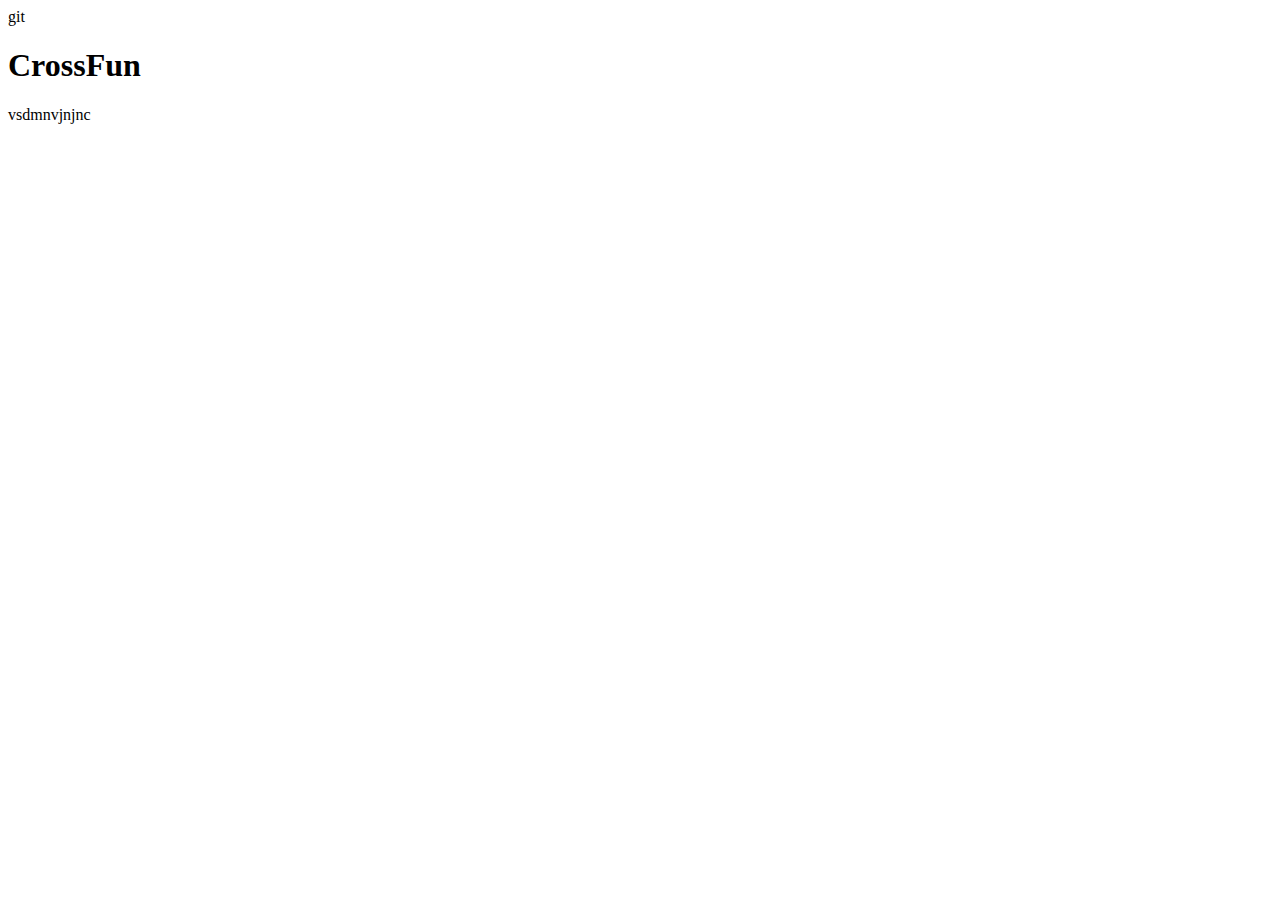
<file: CrossFun-main/index.html>
<!DOCTYPE html>
<html lang="en">

<head>
    <meta charset="UTF-8">
    <meta http-equiv="X-UA-Compatible" content="IE=edge">
    <meta name="viewport" content="width=device-width, initial-scale=1.0">
    <title>CrossFun</title>
</head>
git

<body>
    <h1>CrossFun</h1>
    <p>vsdmnvjnjnc </p>

</body>

</html>
</file>
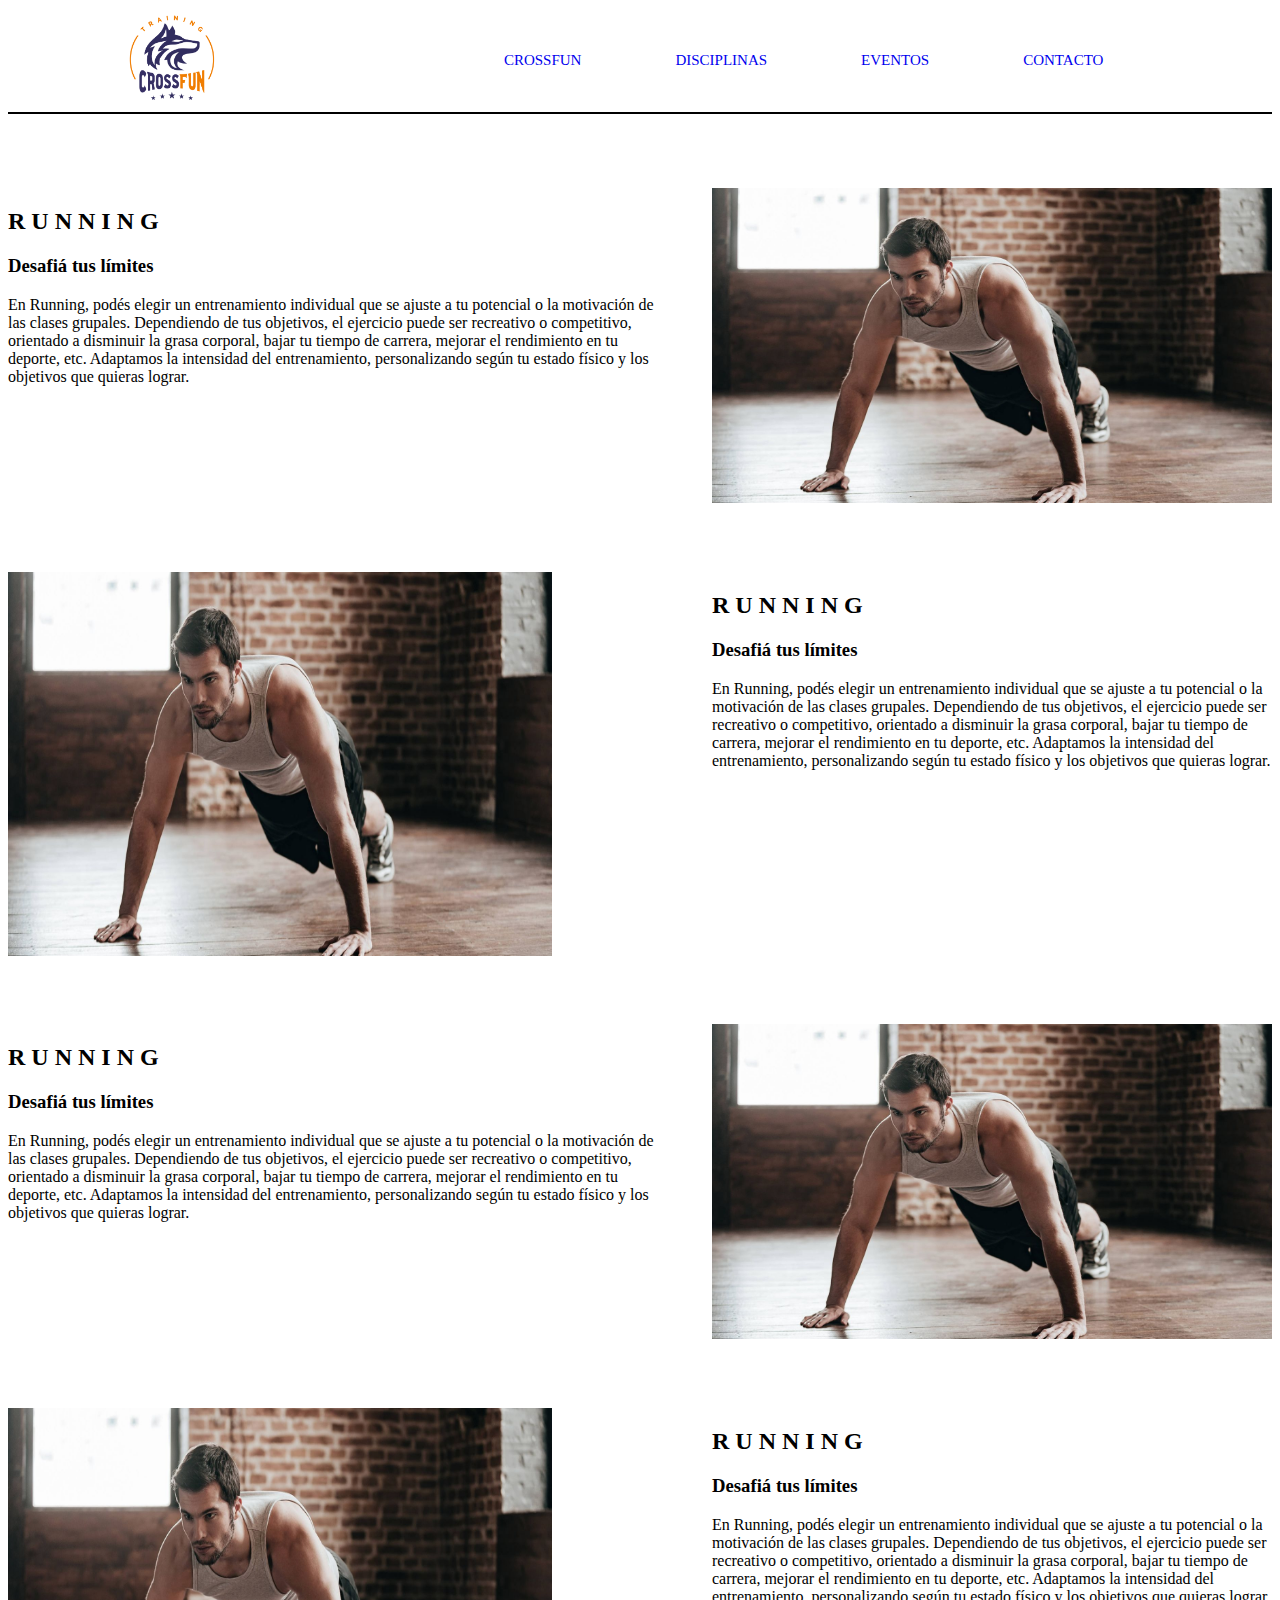
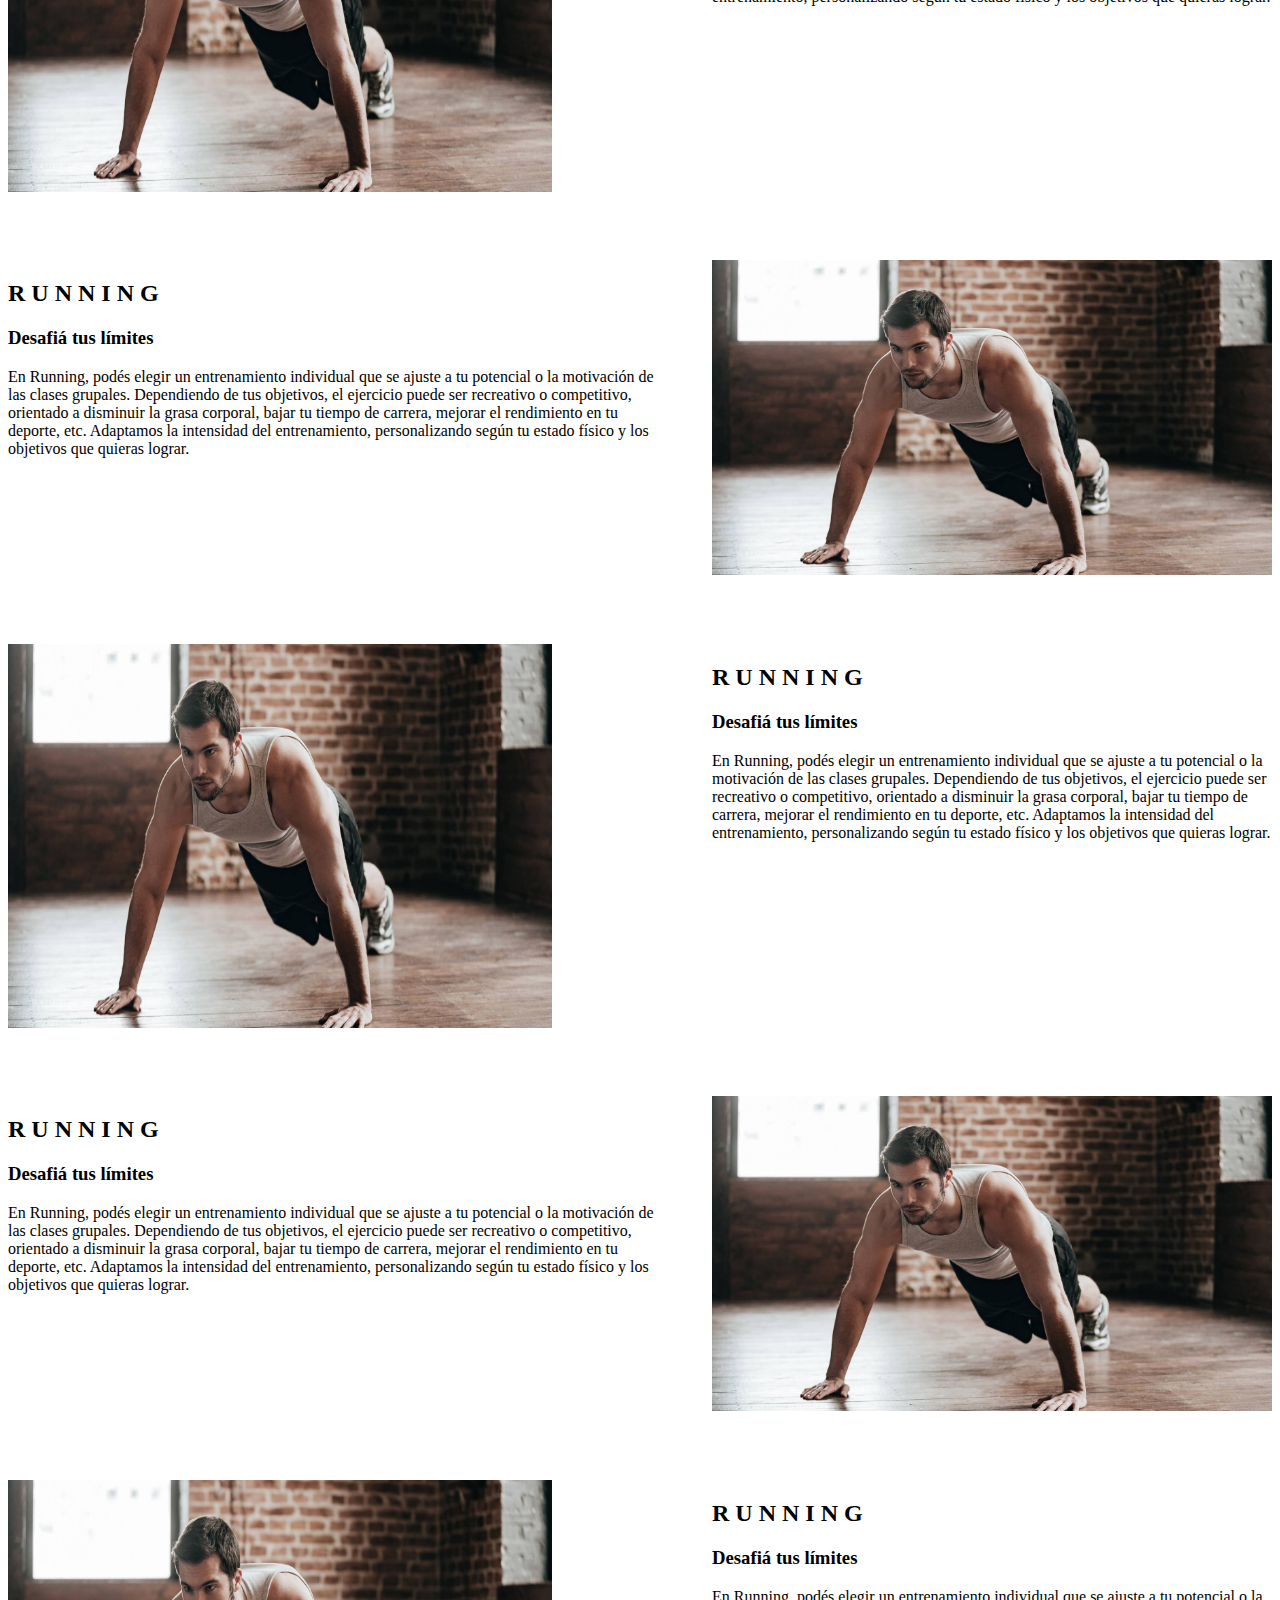
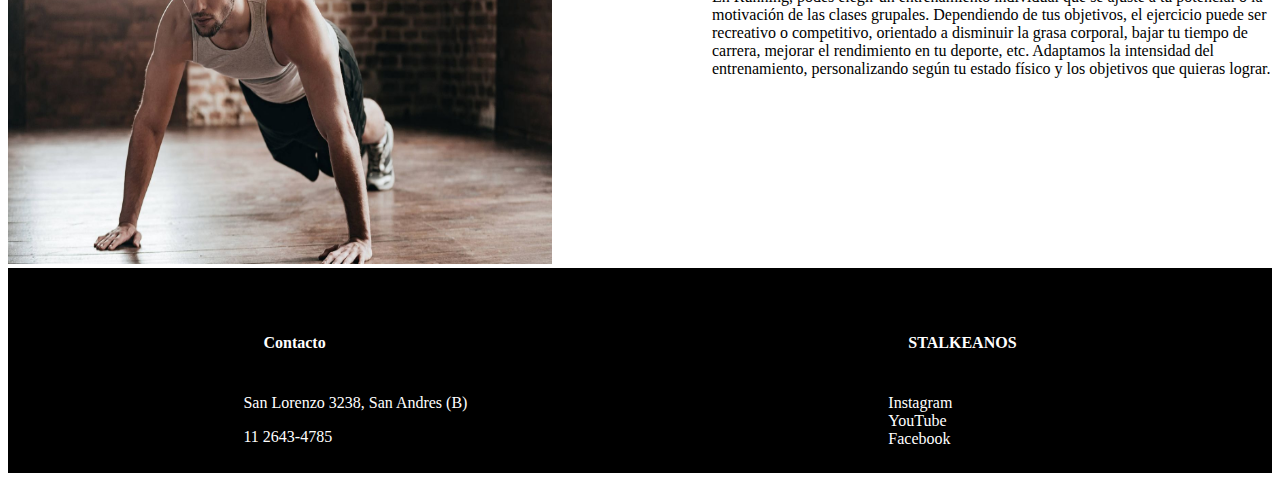
<file: diciplinas.html>
<!DOCTYPE html>
<html lang="en">

<head>
    <meta charset="UTF-8">
    <meta http-equiv="X-UA-Compatible" content="IE=edge">
    <meta name="viewport" content="width=device-width, initial-scale=1.0">
    <link rel="icon" href="./img/crossfunlogo.png">
    <link rel="stylesheet" href="./styles/main.css">
    <link href="https://cdn.jsdelivr.net/npm/bootstrap@5.1.3/dist/css/bootstrap.min.css" rel="stylesheet"
        integrity="sha384-1BmE4kWBq78iYhFldvKuhfTAU6auU8tT94WrHftjDbrCEXSU1oBoqyl2QvZ6jIW3" crossorigin="anonymous">
    <title>CrossFun</title>
</head>

<body>
    <header>
        <div class="logo">
            <a href="/index.html"><img class="logoImg" src="./img/crossfunlogo.png" alt="logo"></a>
        </div>
        <nav>
            <a href="/index.html">CROSSFUN</a>
            <a href="/diciplinas.html">DISCIPLINAS</a>
            <a href="/eventos.html">EVENTOS</a>
            <a href="#contacto">CONTACTO</a>
        </nav>
    </header>
    <div class="container">
        <div class="contedorPrincipal">
            <div class="contenedorUno">
                <h2>R U N N I N G</h2>
                <h3>Desafiá tus límites</h3>
                <p>En Running, podés elegir un entrenamiento individual que se ajuste a tu potencial o la motivación de
                    las clases
                    grupales.

                    Dependiendo de tus objetivos, el ejercicio puede ser
                    recreativo o competitivo, orientado a disminuir la grasa corporal, bajar tu tiempo de carrera,
                    mejorar el rendimiento en
                    tu deporte, etc.

                    Adaptamos la intensidad del entrenamiento, personalizando según tu estado físico y los objetivos que
                    quieras lograr.
                </p>

            </div>

            <div class="contenedorDos">
                <img src="./img/f.elconfidencial.com_original_a22_9b2_d8f_a229b2d8f9880dea3540477223572606.jpg" alt="">
            </div>





        </div>

    </div>


    <div class="container">
        <div class="contedorPrincipal">


            <div class="contenedortres">
                <img src="./img/f.elconfidencial.com_original_a22_9b2_d8f_a229b2d8f9880dea3540477223572606.jpg" alt="">
            </div>


            <div class="contenedorCuatro">
                <h2>R U N N I N G</h2>
                <h3>Desafiá tus límites</h3>
                <p>En Running, podés elegir un entrenamiento individual que se ajuste a tu potencial o la motivación de
                    las clases
                    grupales.

                    Dependiendo de tus objetivos, el ejercicio puede ser
                    recreativo o competitivo, orientado a disminuir la grasa corporal, bajar tu tiempo de carrera,
                    mejorar el rendimiento en
                    tu deporte, etc.

                    Adaptamos la intensidad del entrenamiento, personalizando según tu estado físico y los objetivos que
                    quieras lograr.
                </p>

            </div>


        </div>

    </div>







    </div>

    </div>


    <div class="container">
        <div class="contedorPrincipal">
            <div class="contenedorUno">
                <h2>R U N N I N G</h2>
                <h3>Desafiá tus límites</h3>
                <p>En Running, podés elegir un entrenamiento individual que se ajuste a tu potencial o la motivación de
                    las clases
                    grupales.

                    Dependiendo de tus objetivos, el ejercicio puede ser
                    recreativo o competitivo, orientado a disminuir la grasa corporal, bajar tu tiempo de carrera,
                    mejorar el rendimiento en
                    tu deporte, etc.

                    Adaptamos la intensidad del entrenamiento, personalizando según tu estado físico y los objetivos que
                    quieras lograr.
                </p>

            </div>

            <div class="contenedorDos">
                <img src="./img/f.elconfidencial.com_original_a22_9b2_d8f_a229b2d8f9880dea3540477223572606.jpg" alt="">
            </div>





        </div>

    </div>


    <div class="container">
        <div class="contedorPrincipal">


            <div class="contenedortres">
                <img src="./img/f.elconfidencial.com_original_a22_9b2_d8f_a229b2d8f9880dea3540477223572606.jpg" alt="">
            </div>


            <div class="contenedorCuatro">
                <h2>R U N N I N G</h2>
                <h3>Desafiá tus límites</h3>
                <p>En Running, podés elegir un entrenamiento individual que se ajuste a tu potencial o la motivación de
                    las clases
                    grupales.

                    Dependiendo de tus objetivos, el ejercicio puede ser
                    recreativo o competitivo, orientado a disminuir la grasa corporal, bajar tu tiempo de carrera,
                    mejorar el rendimiento en
                    tu deporte, etc.

                    Adaptamos la intensidad del entrenamiento, personalizando según tu estado físico y los objetivos que
                    quieras lograr.
                </p>

            </div>


        </div>

    </div>







    </div>

    </div>

    <div class="container">
        <div class="contedorPrincipal">
            <div class="contenedorUno">
                <h2>R U N N I N G</h2>
                <h3>Desafiá tus límites</h3>
                <p>En Running, podés elegir un entrenamiento individual que se ajuste a tu potencial o la motivación de
                    las clases
                    grupales.

                    Dependiendo de tus objetivos, el ejercicio puede ser
                    recreativo o competitivo, orientado a disminuir la grasa corporal, bajar tu tiempo de carrera,
                    mejorar el rendimiento en
                    tu deporte, etc.

                    Adaptamos la intensidad del entrenamiento, personalizando según tu estado físico y los objetivos que
                    quieras lograr.
                </p>

            </div>

            <div class="contenedorDos">
                <img src="./img/f.elconfidencial.com_original_a22_9b2_d8f_a229b2d8f9880dea3540477223572606.jpg" alt="">
            </div>





        </div>

    </div>


    <div class="container">
        <div class="contedorPrincipal">


            <div class="contenedortres">
                <img src="./img/f.elconfidencial.com_original_a22_9b2_d8f_a229b2d8f9880dea3540477223572606.jpg" alt="">
            </div>


            <div class="contenedorCuatro">
                <h2>R U N N I N G</h2>
                <h3>Desafiá tus límites</h3>
                <p>En Running, podés elegir un entrenamiento individual que se ajuste a tu potencial o la motivación de
                    las clases
                    grupales.

                    Dependiendo de tus objetivos, el ejercicio puede ser
                    recreativo o competitivo, orientado a disminuir la grasa corporal, bajar tu tiempo de carrera,
                    mejorar el rendimiento en
                    tu deporte, etc.

                    Adaptamos la intensidad del entrenamiento, personalizando según tu estado físico y los objetivos que
                    quieras lograr.
                </p>

            </div>


        </div>

    </div>







    </div>

    </div>
    <div class="container">
        <div class="contedorPrincipal">
            <div class="contenedorUno">
                <h2>R U N N I N G</h2>
                <h3>Desafiá tus límites</h3>
                <p>En Running, podés elegir un entrenamiento individual que se ajuste a tu potencial o la motivación de
                    las clases
                    grupales.

                    Dependiendo de tus objetivos, el ejercicio puede ser
                    recreativo o competitivo, orientado a disminuir la grasa corporal, bajar tu tiempo de carrera,
                    mejorar el rendimiento en
                    tu deporte, etc.

                    Adaptamos la intensidad del entrenamiento, personalizando según tu estado físico y los objetivos que
                    quieras lograr.
                </p>

            </div>

            <div class="contenedorDos">
                <img src="./img/f.elconfidencial.com_original_a22_9b2_d8f_a229b2d8f9880dea3540477223572606.jpg" alt="">
            </div>





        </div>

    </div>


    <div class="container">
        <div class="contedorPrincipal">


            <div class="contenedortres">
                <img src="./img/f.elconfidencial.com_original_a22_9b2_d8f_a229b2d8f9880dea3540477223572606.jpg" alt="">
            </div>


            <div class="contenedorCuatro">
                <h2>R U N N I N G</h2>
                <h3>Desafiá tus límites</h3>
                <p>En Running, podés elegir un entrenamiento individual que se ajuste a tu potencial o la motivación de
                    las clases
                    grupales.

                    Dependiendo de tus objetivos, el ejercicio puede ser
                    recreativo o competitivo, orientado a disminuir la grasa corporal, bajar tu tiempo de carrera,
                    mejorar el rendimiento en
                    tu deporte, etc.

                    Adaptamos la intensidad del entrenamiento, personalizando según tu estado físico y los objetivos que
                    quieras lograr.
                </p>

            </div>


        </div>

    </div>







    </div>

    </div>

    <footer>
        <div>
            <h4 id="contacto">Contacto</h4>
            <p>San Lorenzo 3238, San Andres (B)</p>
            <a class="redes" href="">11 2643-4785</a>

        </div>
        <div>
            <h4>STALKEANOS</h4>
            <a class="redes" href="">Instagram</a>
            <a class="redes" href="">YouTube</a>
            <a class="redes" href="">Facebook</a>
        </div>
    </footer>
</body>

</html>
</file>
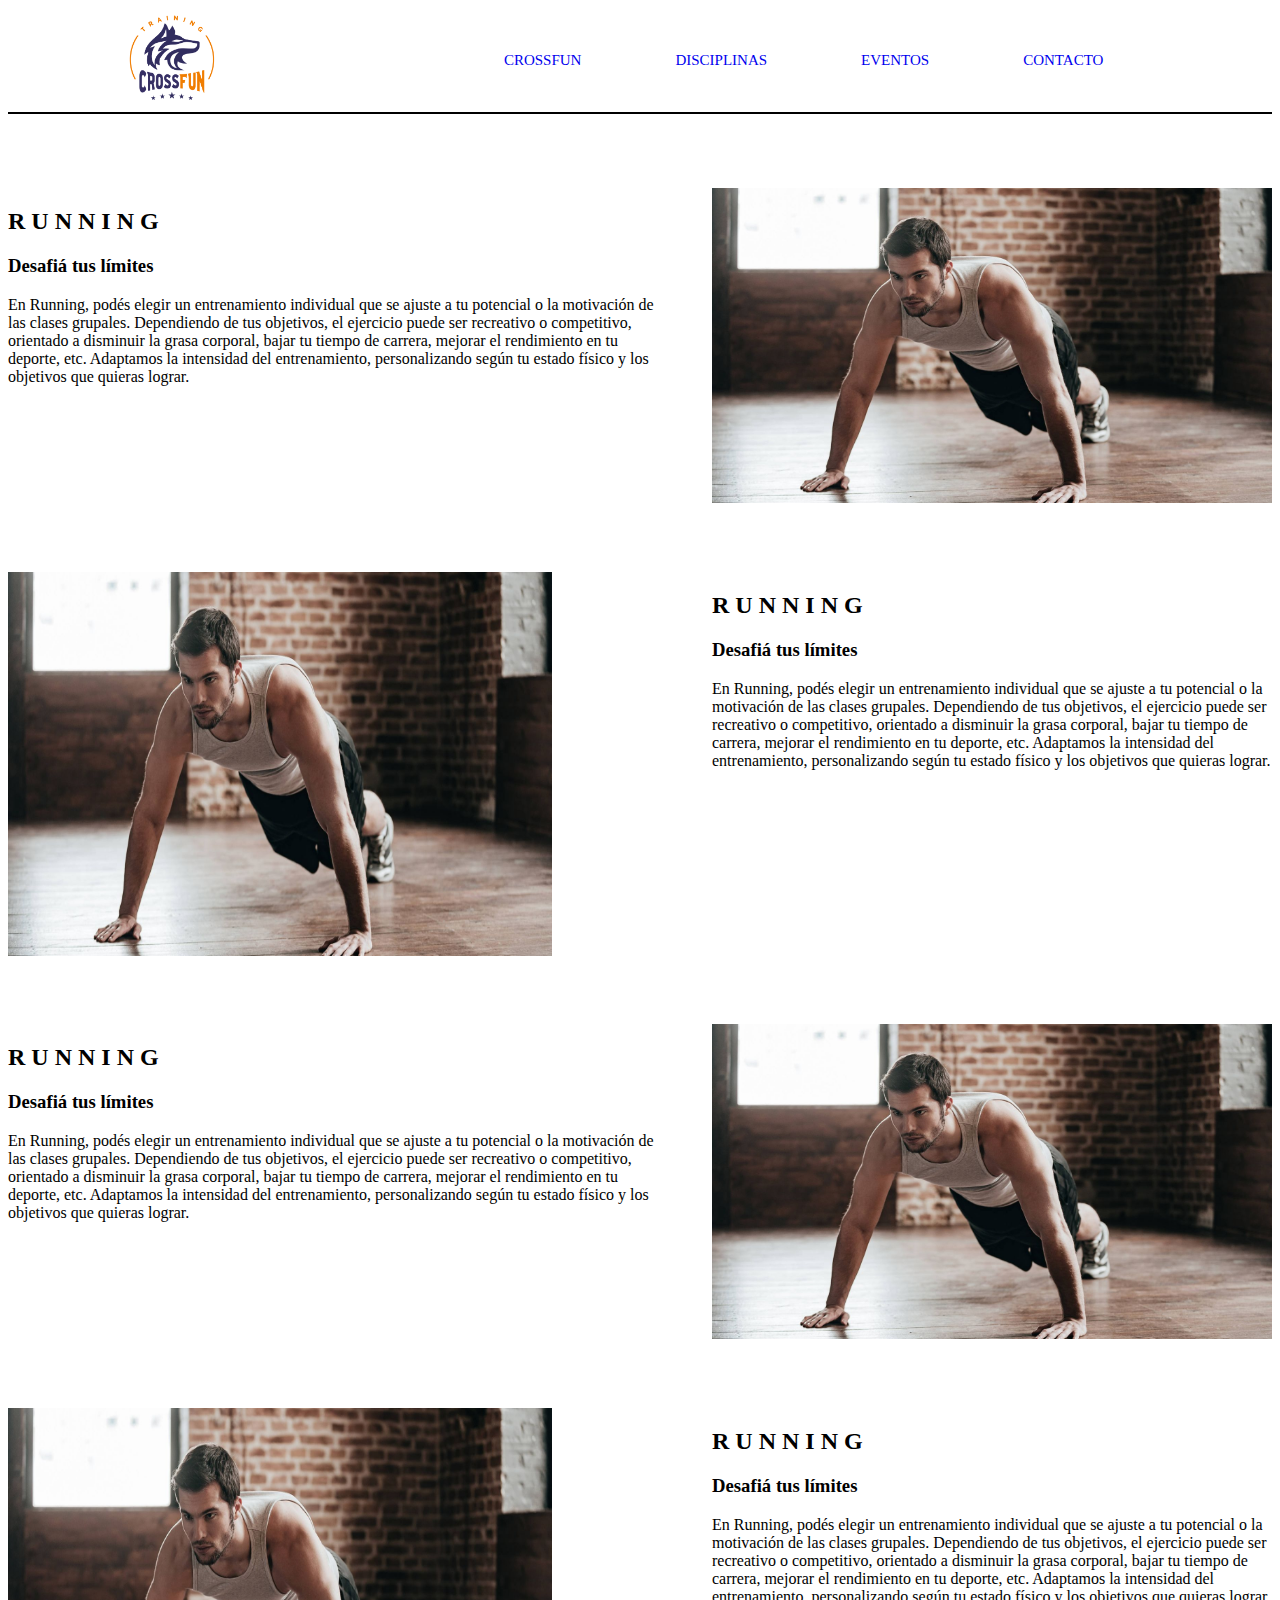
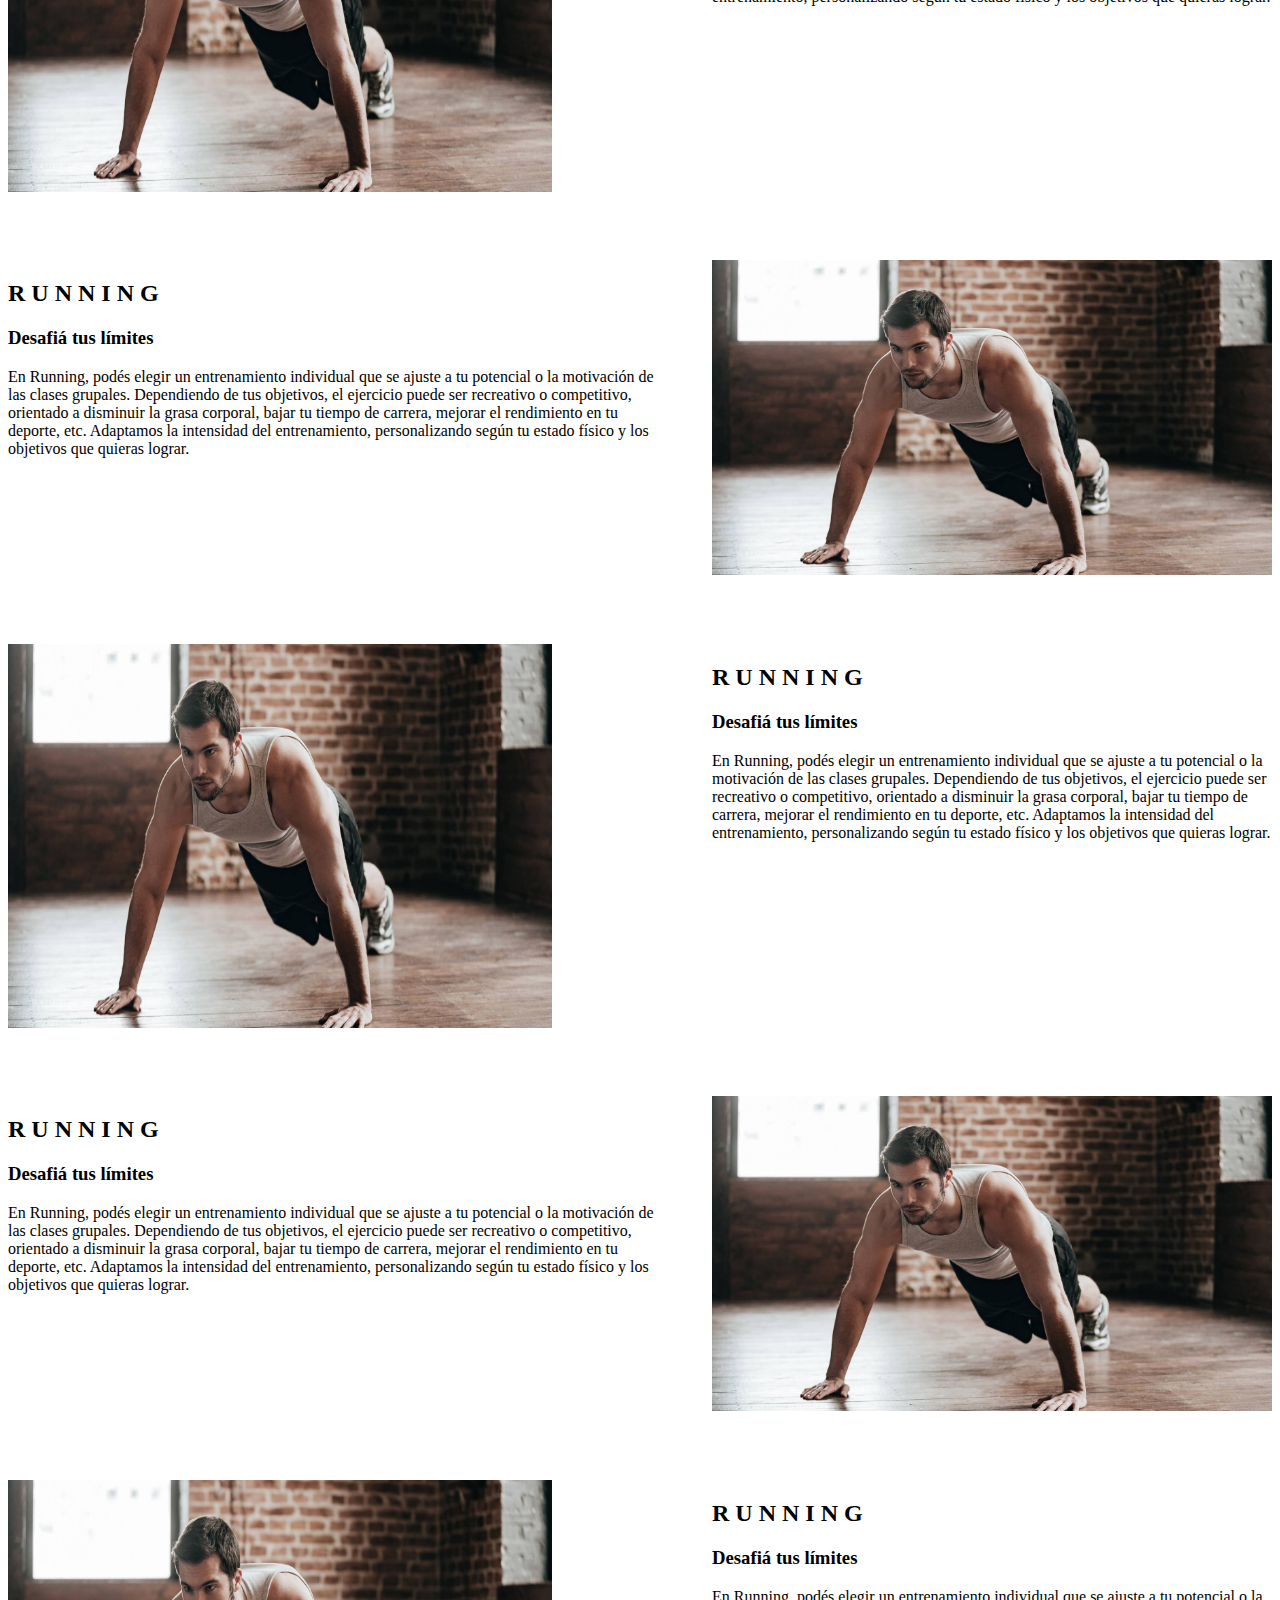
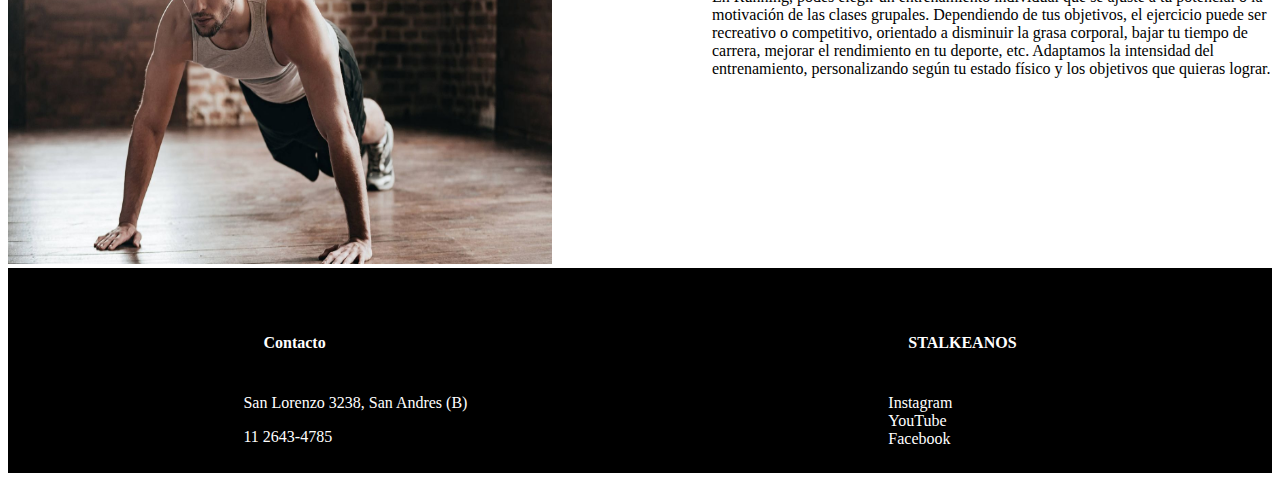
<file: disciplinas.html>
<!DOCTYPE html>
<html lang="en">

<head>
    <meta charset="UTF-8">
    <meta http-equiv="X-UA-Compatible" content="IE=edge">
    <meta name="viewport" content="width=device-width, initial-scale=1.0">
    <link rel="icon" href="./img/crossfunlogo.png">
    <link rel="stylesheet" href="./styles/main.css">
    <link href="https://cdn.jsdelivr.net/npm/bootstrap@5.1.3/dist/css/bootstrap.min.css" rel="stylesheet"
        integrity="sha384-1BmE4kWBq78iYhFldvKuhfTAU6auU8tT94WrHftjDbrCEXSU1oBoqyl2QvZ6jIW3" crossorigin="anonymous">
    <title>CrossFun</title>
</head>

<body>
    <header>
        <div class="logo">
            <a href="/index.html"><img class="logoImg" src="./img/crossfunlogo.png" alt="logo"></a>
        </div>
        <nav>
            <a href="/index.html">CROSSFUN</a>
            <a href="/disciplinas.html">DISCIPLINAS</a>
            <a href="/eventos.html">EVENTOS</a>
            <a href="#contacto">CONTACTO</a>
        </nav>
    </header>
    <div class="container">
        <div class="contedorPrincipal">
            <div class="contenedorUno">
                <h2>R U N N I N G</h2>
                <h3>Desafiá tus límites</h3>
                <p>En Running, podés elegir un entrenamiento individual que se ajuste a tu potencial o la motivación de
                    las clases
                    grupales.

                    Dependiendo de tus objetivos, el ejercicio puede ser
                    recreativo o competitivo, orientado a disminuir la grasa corporal, bajar tu tiempo de carrera,
                    mejorar el rendimiento en
                    tu deporte, etc.

                    Adaptamos la intensidad del entrenamiento, personalizando según tu estado físico y los objetivos que
                    quieras lograr.
                </p>

            </div>

            <div class="contenedorDos">
                <img src="./img/f.elconfidencial.com_original_a22_9b2_d8f_a229b2d8f9880dea3540477223572606.jpg" alt="">
            </div>





        </div>

    </div>


    <div class="container">
        <div class="contedorPrincipal">


            <div class="contenedortres">
                <img src="./img/f.elconfidencial.com_original_a22_9b2_d8f_a229b2d8f9880dea3540477223572606.jpg" alt="">
            </div>


            <div class="contenedorCuatro">
                <h2>R U N N I N G</h2>
                <h3>Desafiá tus límites</h3>
                <p>En Running, podés elegir un entrenamiento individual que se ajuste a tu potencial o la motivación de
                    las clases
                    grupales.

                    Dependiendo de tus objetivos, el ejercicio puede ser
                    recreativo o competitivo, orientado a disminuir la grasa corporal, bajar tu tiempo de carrera,
                    mejorar el rendimiento en
                    tu deporte, etc.

                    Adaptamos la intensidad del entrenamiento, personalizando según tu estado físico y los objetivos que
                    quieras lograr.
                </p>

            </div>


        </div>

    </div>







    </div>

    </div>


    <div class="container">
        <div class="contedorPrincipal">
            <div class="contenedorUno">
                <h2>R U N N I N G</h2>
                <h3>Desafiá tus límites</h3>
                <p>En Running, podés elegir un entrenamiento individual que se ajuste a tu potencial o la motivación de
                    las clases
                    grupales.

                    Dependiendo de tus objetivos, el ejercicio puede ser
                    recreativo o competitivo, orientado a disminuir la grasa corporal, bajar tu tiempo de carrera,
                    mejorar el rendimiento en
                    tu deporte, etc.

                    Adaptamos la intensidad del entrenamiento, personalizando según tu estado físico y los objetivos que
                    quieras lograr.
                </p>

            </div>

            <div class="contenedorDos">
                <img src="./img/f.elconfidencial.com_original_a22_9b2_d8f_a229b2d8f9880dea3540477223572606.jpg" alt="">
            </div>





        </div>

    </div>


    <div class="container">
        <div class="contedorPrincipal">


            <div class="contenedortres">
                <img src="./img/f.elconfidencial.com_original_a22_9b2_d8f_a229b2d8f9880dea3540477223572606.jpg" alt="">
            </div>


            <div class="contenedorCuatro">
                <h2>R U N N I N G</h2>
                <h3>Desafiá tus límites</h3>
                <p>En Running, podés elegir un entrenamiento individual que se ajuste a tu potencial o la motivación de
                    las clases
                    grupales.

                    Dependiendo de tus objetivos, el ejercicio puede ser
                    recreativo o competitivo, orientado a disminuir la grasa corporal, bajar tu tiempo de carrera,
                    mejorar el rendimiento en
                    tu deporte, etc.

                    Adaptamos la intensidad del entrenamiento, personalizando según tu estado físico y los objetivos que
                    quieras lograr.
                </p>

            </div>


        </div>

    </div>







    </div>

    </div>

    <div class="container">
        <div class="contedorPrincipal">
            <div class="contenedorUno">
                <h2>R U N N I N G</h2>
                <h3>Desafiá tus límites</h3>
                <p>En Running, podés elegir un entrenamiento individual que se ajuste a tu potencial o la motivación de
                    las clases
                    grupales.

                    Dependiendo de tus objetivos, el ejercicio puede ser
                    recreativo o competitivo, orientado a disminuir la grasa corporal, bajar tu tiempo de carrera,
                    mejorar el rendimiento en
                    tu deporte, etc.

                    Adaptamos la intensidad del entrenamiento, personalizando según tu estado físico y los objetivos que
                    quieras lograr.
                </p>

            </div>

            <div class="contenedorDos">
                <img src="./img/f.elconfidencial.com_original_a22_9b2_d8f_a229b2d8f9880dea3540477223572606.jpg" alt="">
            </div>





        </div>

    </div>


    <div class="container">
        <div class="contedorPrincipal">


            <div class="contenedortres">
                <img src="./img/f.elconfidencial.com_original_a22_9b2_d8f_a229b2d8f9880dea3540477223572606.jpg" alt="">
            </div>


            <div class="contenedorCuatro">
                <h2>R U N N I N G</h2>
                <h3>Desafiá tus límites</h3>
                <p>En Running, podés elegir un entrenamiento individual que se ajuste a tu potencial o la motivación de
                    las clases
                    grupales.

                    Dependiendo de tus objetivos, el ejercicio puede ser
                    recreativo o competitivo, orientado a disminuir la grasa corporal, bajar tu tiempo de carrera,
                    mejorar el rendimiento en
                    tu deporte, etc.

                    Adaptamos la intensidad del entrenamiento, personalizando según tu estado físico y los objetivos que
                    quieras lograr.
                </p>

            </div>


        </div>

    </div>







    </div>

    </div>
    <div class="container">
        <div class="contedorPrincipal">
            <div class="contenedorUno">
                <h2>R U N N I N G</h2>
                <h3>Desafiá tus límites</h3>
                <p>En Running, podés elegir un entrenamiento individual que se ajuste a tu potencial o la motivación de
                    las clases
                    grupales.

                    Dependiendo de tus objetivos, el ejercicio puede ser
                    recreativo o competitivo, orientado a disminuir la grasa corporal, bajar tu tiempo de carrera,
                    mejorar el rendimiento en
                    tu deporte, etc.

                    Adaptamos la intensidad del entrenamiento, personalizando según tu estado físico y los objetivos que
                    quieras lograr.
                </p>

            </div>

            <div class="contenedorDos">
                <img src="./img/f.elconfidencial.com_original_a22_9b2_d8f_a229b2d8f9880dea3540477223572606.jpg" alt="">
            </div>





        </div>

    </div>


    <div class="container">
        <div class="contedorPrincipal">


            <div class="contenedortres">
                <img src="./img/f.elconfidencial.com_original_a22_9b2_d8f_a229b2d8f9880dea3540477223572606.jpg" alt="">
            </div>


            <div class="contenedorCuatro">
                <h2>R U N N I N G</h2>
                <h3>Desafiá tus límites</h3>
                <p>En Running, podés elegir un entrenamiento individual que se ajuste a tu potencial o la motivación de
                    las clases
                    grupales.

                    Dependiendo de tus objetivos, el ejercicio puede ser
                    recreativo o competitivo, orientado a disminuir la grasa corporal, bajar tu tiempo de carrera,
                    mejorar el rendimiento en
                    tu deporte, etc.

                    Adaptamos la intensidad del entrenamiento, personalizando según tu estado físico y los objetivos que
                    quieras lograr.
                </p>

            </div>


        </div>

    </div>







    </div>

    </div>

    <footer>
        <div>
            <h4 id="contacto">Contacto</h4>
            <p>San Lorenzo 3238, San Andres (B)</p>
            <a class="redes" href="">11 2643-4785</a>

        </div>
        <div>
            <h4>STALKEANOS</h4>
            <a class="redes" href="">Instagram</a>
            <a class="redes" href="">YouTube</a>
            <a class="redes" href="">Facebook</a>
        </div>
    </footer>
</body>

</html>
</file>
<file: styles/main.css>
.contedorPrincipal {
  display: -webkit-box;
  display: -ms-flexbox;
  display: flex;
  -webkit-box-pack: justify;
      -ms-flex-pack: justify;
          justify-content: space-between;
}

.contenedorUno {
  height: 20rem;
  width: 65rem;
  padding-top: 4rem;
}

.contenedorDos img {
  width: 35rem;
  margin-left: 3rem;
  padding-top: 4rem;
}

.contenedortres img {
  width: 34rem;
  height: 24rem;
  padding-top: 4rem;
  margin-right: 2rem;
}

.contenedorCuatro {
  width: 35rem;
  height: 20rem;
  padding-top: 4rem;
}

header {
  display: -webkit-box;
  display: -ms-flexbox;
  display: flex;
  -webkit-box-align: center;
      -ms-flex-align: center;
          align-items: center;
  -ms-flex-pack: distribute;
      justify-content: space-around;
  z-index: 100;
  position: -webkit-sticky;
  position: sticky;
  top: 0px;
  background-color: white;
  border-bottom: 2px solid black;
  margin-bottom: 10px;
}

.logoImg {
  width: 100px;
}

nav {
  padding: 10px;
  -webkit-box-align: center;
      -ms-flex-align: center;
          align-items: center;
}

nav a {
  text-decoration: none;
  padding: 45px;
  font-size: 15px;
}

.imgCarousel {
  height: 500px;
}

.textoCarousel {
  position: absolute;
  left: 20%;
  text-align: left;
  bottom: 1.5rem;
  padding: 1.25rem;
  color: black;
}

h4 {
  padding: 20px;
}

.historia {
  display: -ms-grid;
  display: grid;
  -ms-grid-columns: 40% 40%;
      grid-template-columns: 40% 40%;
  justify-items: center;
  -webkit-box-pack: center;
      -ms-flex-pack: center;
          justify-content: center;
  margin: 7rem 0;
}

.comienzo {
  font-size: 24px;
}

.comienzo p strong {
  font-size: 35px;
}

.nosotros {
  font-size: 20px;
}

.imgHome {
  width: 100%;
  height: 450px;
}

.cardContainer {
  display: -webkit-box;
  display: -ms-flexbox;
  display: flex;
  -ms-flex-wrap: wrap;
      flex-wrap: wrap;
  -webkit-box-pack: center;
      -ms-flex-pack: center;
          justify-content: center;
  padding: 20px;
}

.cardStaff {
  border: 2px solid black;
  width: -webkit-fit-content;
  width: -moz-fit-content;
  width: fit-content;
  padding: 20px;
  margin: 20px;
}

.imgStaff {
  height: 200px;
}

footer {
  display: -webkit-box;
  display: -ms-flexbox;
  display: flex;
  -ms-flex-pack: distribute;
      justify-content: space-around;
  background-color: black;
  color: white;
  padding: 25px;
}

.redes {
  text-decoration: none;
  color: white;
  display: -webkit-box;
  display: -ms-flexbox;
  display: flex;
}
/*# sourceMappingURL=main.css.map */
</file>
